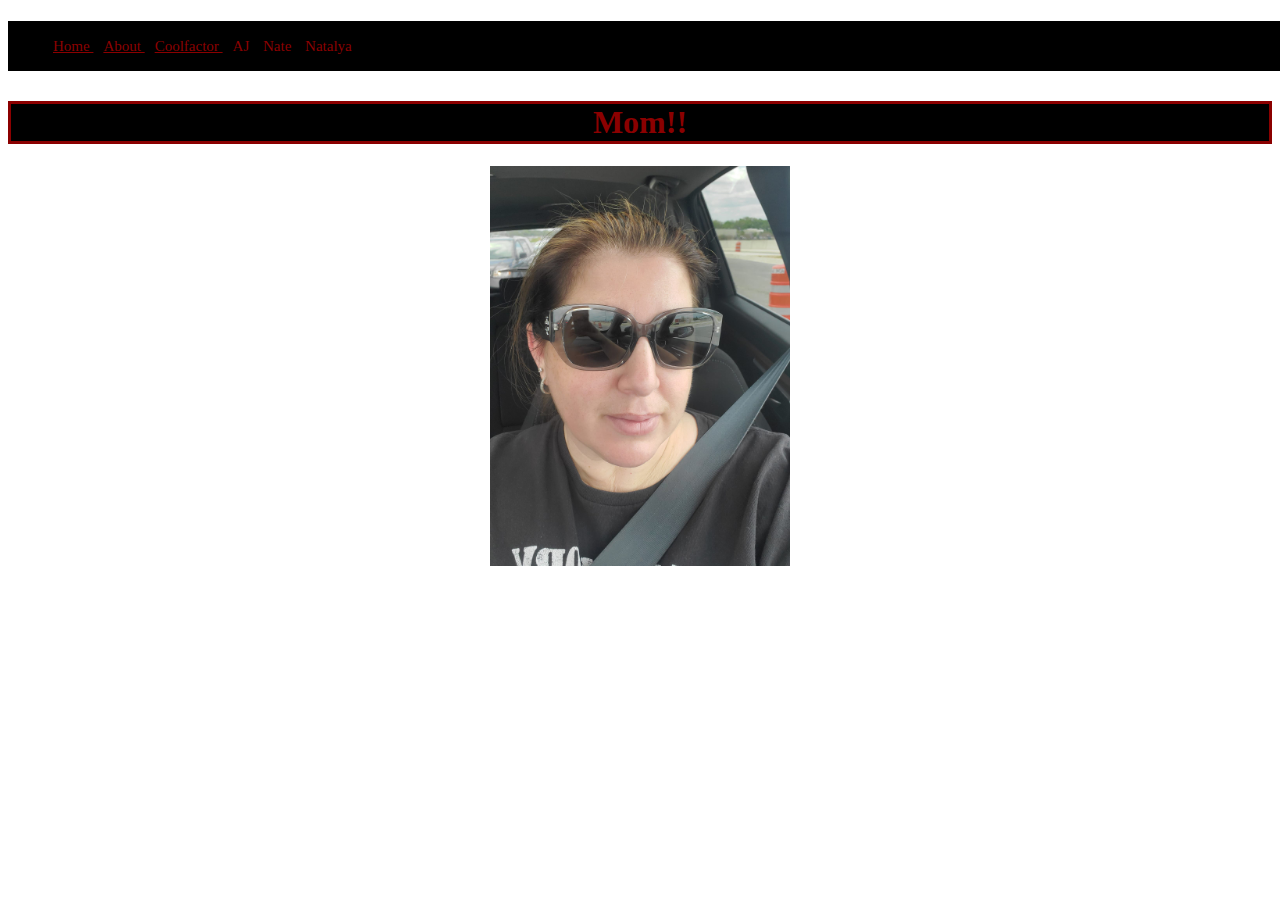
<file: First Project - Mom's Website/index.html>
<!DOCTYPE html>
<html lang="en">
    <head>
        <link rel="stylesheet" href="Resources/Css/Momma.css">
        <meta charset="UTF-8">
        <meta name="viewport" content="width=device-width, initial-scale=1.0">
        <title>Mom's Website</title>
    </head>
    <body>
    
        <!-- Navigation Section -->
        <header>
        <nav>
            <ul>
                <a href="index.html"> Home </a><a href="./about.html"> About </a> <a href="./cool.html"> Coolfactor </a> <a> AJ </a> <a> Nate </a> <a> Natalya </a>

            </ul>
            </nav>
        </header>
        <!-- This is a comment test, wowie!! -->
         <main>
            <h1>Mom!!</h1>
            <!-- Cool Image of Mom -->
            <img id="Momma"src="./Resources/Images/Momma.jpg" alt="">
        
    
        </main>
    </body>
</html>
</file>
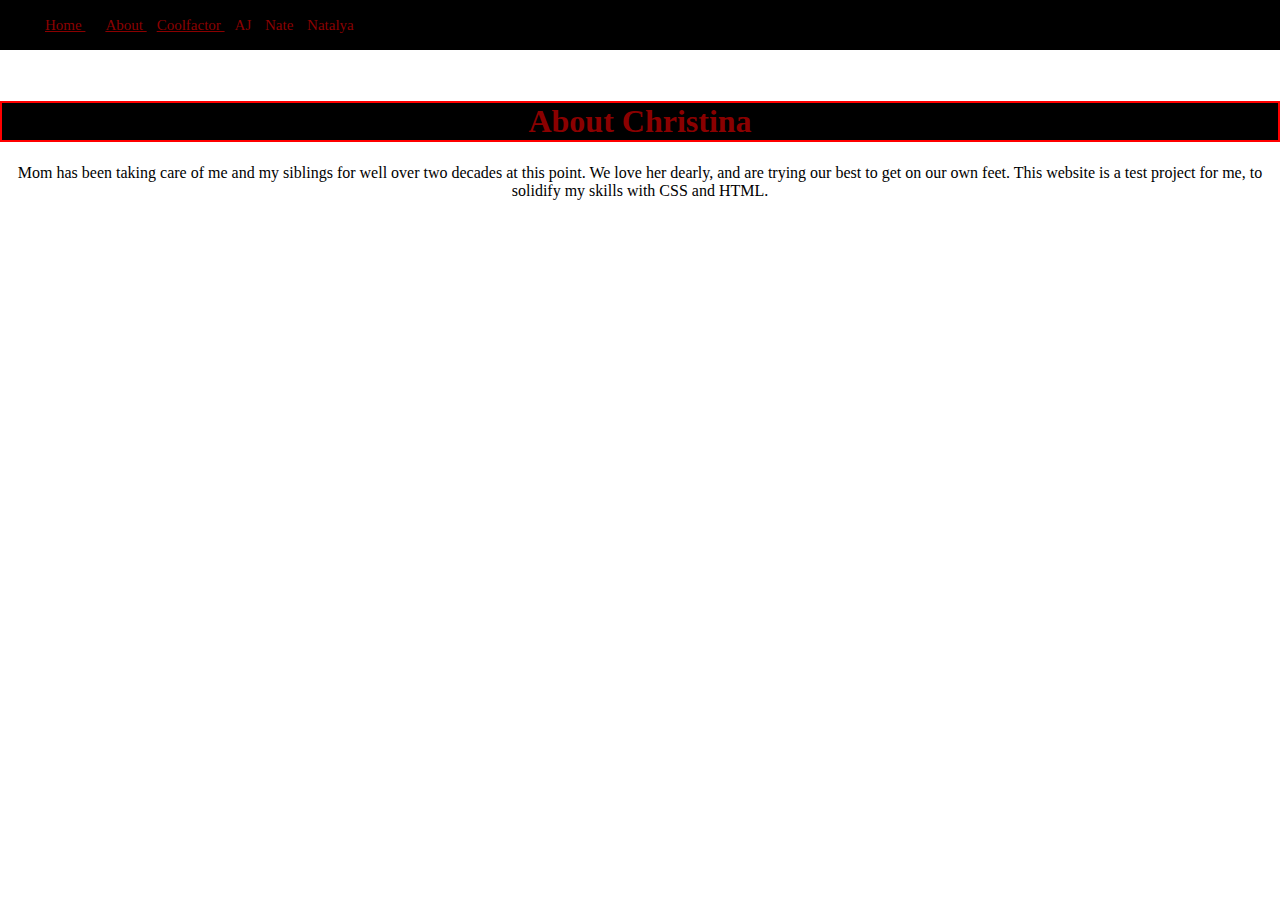
<file: about.html>
<!DOCTYPE html>
<html lang="en">
<head>
    <meta charset="UTF-8">
    <meta name="viewport" content="width=device-width, initial-scale=1.0">
    <title>About</title>
    <link rel="stylesheet" href="./Resources/Css/About.css">
</head>
    <!-- Navigation Section -->
    <header>
        <nav>
            <ul>
                <a href="index.html"> Home </a><a href="./about.html"> </a><a href="./about.html"> About </a> <a href="./cool.html"> Coolfactor </a> <a> AJ </a> <a> Nate </a> <a> Natalya </a>

            </ul>
            </nav>
        </header>
<body>
    <main>
        <h1>About Christina</h1>
        <p>Mom has been taking care of me and my siblings for well over two decades at this point. We love her dearly, and are trying our best to get on our own feet. This website is a test project for me, to solidify my skills with CSS and HTML.</p>

    </main>
</body>
</html>
</file>
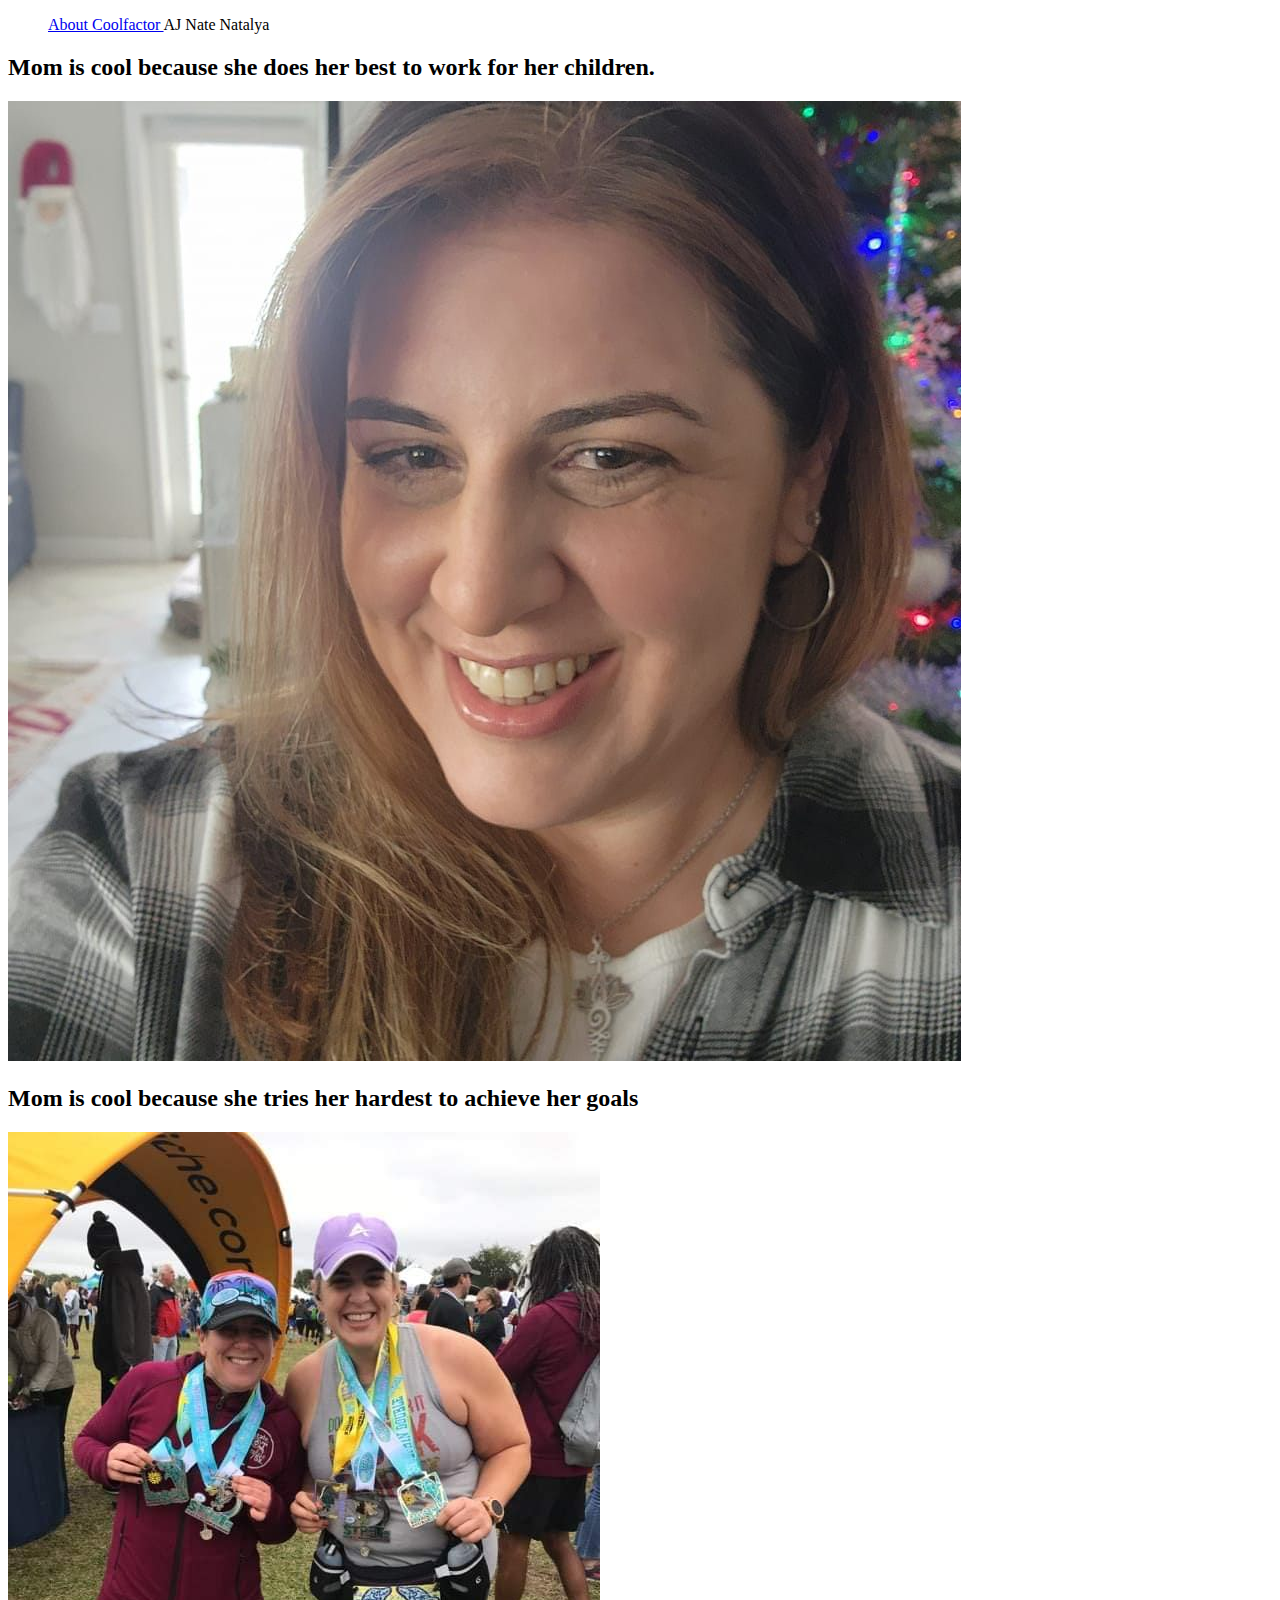
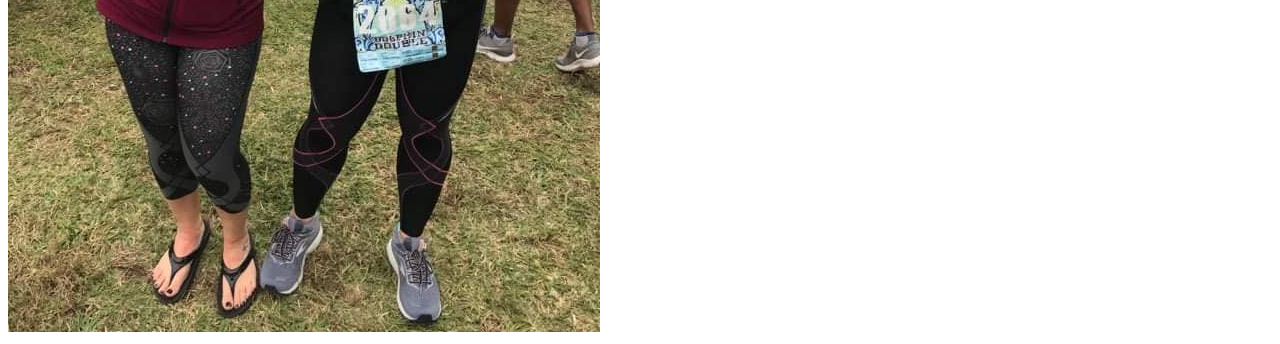
<file: cool.html>
<!DOCTYPE html>
<html lang="en">
<head>
    <meta charset="UTF-8">
    <meta name="viewport" content="width=device-width, initial-scale=1.0">
    <title>Reasons Mom is cool</title>
    <!-- Link CSS Sheet -->
    <link rel="stylesheet" href="C:\Users\Aleks\Desktop\Projects\First Project - Mom's Website\Resources\Css\Cool.css">
</head>
<header>    
    <nav>
        <ul>
            <a href="./about.html"> About </a> <a href="./cool.html"> Coolfactor </a> <a> AJ </a> <a> Nate </a> <a> Natalya </a>

        </ul>
    </nav>
</header>
<body>

    <main>
        <div> 
            <h2>Mom is cool because she does her best to work for her children.</h2>
            <img id="stretch"src="./Resources/Images/Mom.jpg" alt="">
            <h2>Mom is cool because she tries her hardest to achieve her goals</h2>
            <img src="./Resources/Images/Momma Run.jpg" alt="">
        </div>
    </main>
</body>
</html>
</file>
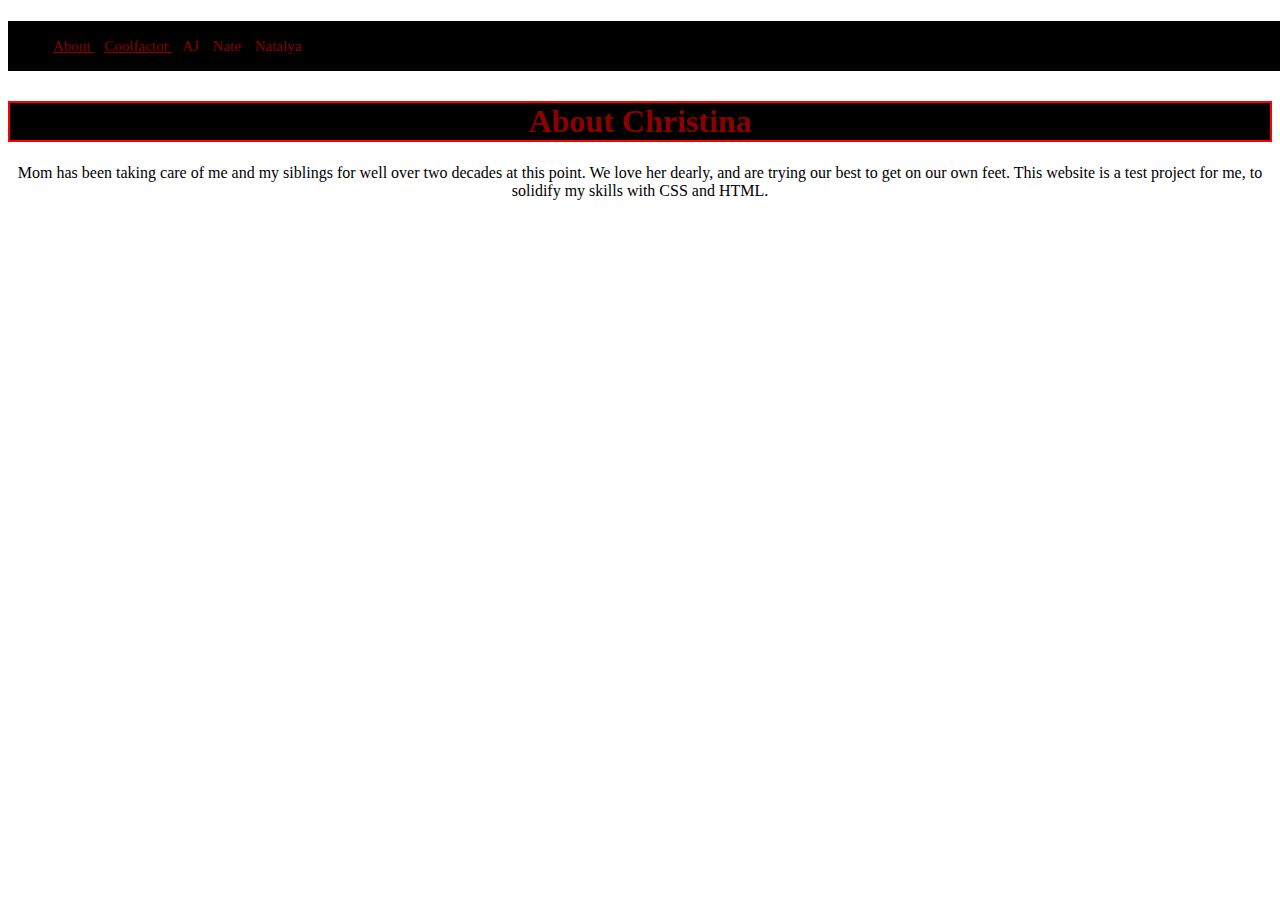
<file: First Project - Mom's Website/about.html>
<!DOCTYPE html>
<html lang="en">
<head>
    <meta charset="UTF-8">
    <meta name="viewport" content="width=device-width, initial-scale=1.0">
    <title>About</title>
    <link rel="stylesheet" href="./Resources/Css/About.css">
</head>
    <!-- Navigation Section -->
    <header>
        <nav>
            <ul>
                <a href="./about.html"> About </a> <a href="./cool.html"> Coolfactor </a> <a> AJ </a> <a> Nate </a> <a> Natalya </a>

            </ul>
            </nav>
        </header>
<body>
    <main>
        <h1>About Christina</h1>
        <p>Mom has been taking care of me and my siblings for well over two decades at this point. We love her dearly, and are trying our best to get on our own feet. This website is a test project for me, to solidify my skills with CSS and HTML.</p>

    </main>
</body>
</html>
</file>
<file: First Project - Mom's Website/Resources/Css/Momma.css>
#Momma {
    width: 300px;
    height: 400px;

}

header {
  background-color: black;
  position: fixed;
  width: 100%;
  z-index: 1;
}

nav{
    margin: 0;
}

nav a {
    color: darkred;
    font-family: fantasy;
    font-weight: 350;
    font-size: 15px;
    display: inline;
    padding: 0px 5px;
    width: 55px;
}

main {
    text-align: center;
    position: relative;
    z-index: 0;
    top: 80px;
}

h1{
    color:darkred;
    border: solid darkred;
    background-color: black;

}
</file>
<file: Resources/Css/About.css>
header {
  background-color: black;
  position: fixed;
  width: 100%;
  z-index: 1;
  margin-top: 0px;
  top: 0px;
  left: 0px;
}

nav{
    margin: 0;
}

nav a {
    color: darkred;
    font-family: fantasy;
    font-weight: 350;
    font-size: 15px;
    display: inline;
    padding: 0px 5px;
    width: 55px;
}
main {
    text-align: center;
    position: relative;
    z-index: 0;
    top: 80px;
}

h1{
    color:darkred;
    border: red solid 2px;
    background-color: black;
}

body{
    margin: 0;
    padding: 0;

}
</file>
<file: First Project - Mom's Website/Resources/Css/About.css>
header {
  background-color: black;
  position: fixed;
  width: 100%;
  z-index: 1;
}

nav{
    margin: 0;
}

nav a {
    color: darkred;
    font-family: fantasy;
    font-weight: 350;
    font-size: 15px;
    display: inline;
    padding: 0px 5px;
    width: 55px;
}
main {
    text-align: center;
    position: relative;
    z-index: 0;
    top: 80px;
}

h1{
    color:darkred;
    border: red solid 2px;
    background-color: black;
}
</file>
